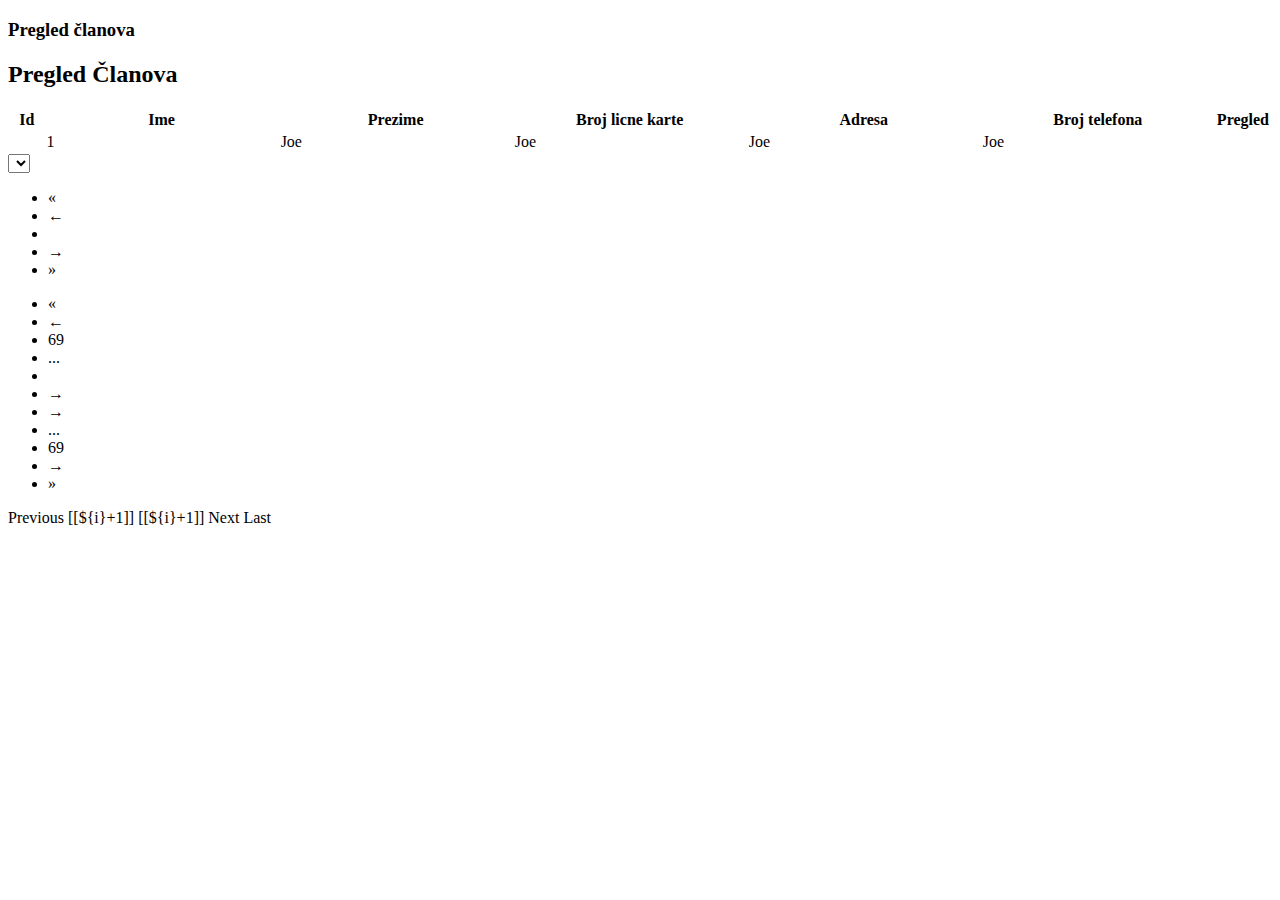
<file: dsbaza.data/src/main/resources/templates/index.html>
<!DOCTYPE html>
<html lang="sr" xmlns:th="http://www.thymeleaf.org" xmlns:sec="http://www.thymeleaf.org/extras/spring-security" th:replace="~{fragments/layout :: layout (~{::body},'home')}">
<head>

</head>
<body>

<div class="container">
    <div class="panel panel-primary">
        <div class="panel-heading">
            <h3 class="panel-title">Pregled članova</h3>
        </div>
        <div class="panel-body">
    <!--<div th:replace="fragments/layout :: header"></div>-->
    <!-- PAGE TITLE -->
    <div class="page-title" th:remove="all">
        <h2>
            <span class="fa fa-arrow-circle-o-left"></span> Pregled Članova
        </h2>
    </div>





    <!-- END PAGE TITLE -->
<table class="table table-striped table-bordered table-hover" id="table">
    <thead class="thead-dark">
    <tr>
        <th style="width: 20px;">Id</th>
        <th style="width: 150px;">Ime</th>
        <th style="width: 150px;">Prezime</th>
        <th style="width: 150px;">Broj licne karte</th>
        <th style="width: 150px;">Adresa</th>
        <th style="width: 150px;">Broj telefona</th>
        <th style="width: 1.33%; alignment: center">Pregled</th>
    </tr>
    </thead>
    <tbody>
    <tr th:each="licniPodaci : ${page.content}">
        <td th:text="${licniPodaci.id}"></td>
        <td th:text="${licniPodaci.ime}">1</td>
        <td th:text="${licniPodaci.prezime}">Joe</td>
        <td th:text="${licniPodaci.mlb}" style="width: 30px">Joe</td>
        <td th:text="${licniPodaci.adresa}">Joe</td>
        <td th:text="${licniPodaci.tel2}">Joe</td>
        <!--<td class="text-center"><button type="button"-->
                    <!--class="btn btn-primary btn-condensed">-->
            <!--<i class="glyphicon glyphicon-edit"><a class="pageLink" th:href="@{/index/(${licniPodaci.id})}"></a></i>-->
        <!--</button></td>-->
        <td><a class="btn btn-primary btn-condensed glyphicon glyphicon-edit center-block" th:href="@{'/index/'+${licniPodaci.id}}" href="/link/to/page2"></a></td>
    </tr>
    </tbody>
</table>
<!--PAGE SIZE SELECTOR-->
    <div class="row">
        <div class="form-group col-md-1">
            <select class="form-control pagination" id="pageSizeSelect">
                <option th:each="pageSize : ${pageSizes}" th:text="${pageSize}"
                        th:value="${pageSize}"
                        th:selected="${pageSize} == ${selectedPageSize}"></option>
            </select>
        </div>
    <!--</div>-->
    <!--END PAGE SIZE SELECTOR-->

    <div th:remove="all" th:if="${page.totalPages-1 != 0}"
         class="form-group col-md-11 pagination-centered">
        <ul class="pagination">
            <li th:class="${page.number == 0} ? disabled"><a
                    class="pageLink"
                    th:href="@{/index(page=1, size=${selectedPageSize})}">«</a>
            </li>
            <li th:class="${page.number == 0} ? disabled"><a
                    class="pageLink"
                    th:href="@{/index(page=${page.number}, size=${selectedPageSize})}">←</a>
            </li>



            <li
                    th:class="${page.number == (page1-1)} ? 'active pointer-disabled'"
                    th:each="page1 : ${#numbers.sequence(pager.startPage, pager.endPage)}">
                <!--<ul th:text="${page1}+ ' ' + ${pager.getEndPage()}"></ul>-->
                <a class="pageLink"
                   th:href="@{/index(page=${page1}, size=${selectedPageSize})}"
                   th:text="${page1}"></a>
            </li>



            <li
                    th:class="${page.number == page.totalPages-1} ? disabled">
                <a class="pageLink"
                   th:href="@{/index(page=${page.number + 2}, size=${selectedPageSize})}">→</a>
            </li>
            <li
                    th:class="${page.number == page.totalPages-1} ? disabled">
                <a class="pageLink"
                   th:href="@{/index(page=${page.totalPages}, size=${selectedPageSize})}">»</a>
            </li>
        </ul></div>

        <div th:if="${page.totalPages-1 != 0}"
        class="form-group col-md-11 pagination-centered">
        <ul class="pagination">
            <!--<li><button class="prev" title="previous page">&#10094;</button></li>-->
            <!--<li>-->
                <!--<button title="first page - page 1">1</button>-->
            <!--</li>-->


            <!--<li>-->
                <!--<button title="page 8">8</button>-->
            <!--</li>-->
            <!--<li>-->
                <!--<button class="active" title="current page - page 9">9</button>-->
            <!--</li>-->
            <!--<li>-->
                <!--<button title="page 10">10</button>-->
            <!--</li>-->
            <!--<li><button class="next" title="next page">&#10095;</button></li>-->

            <li th:class="${page.number == 0} ? disabled"><a
                    class="pageLink"
                    th:href="@{/index(page=1, size=${selectedPageSize})}">«</a>
            </li>
            <li th:class="${page.number == 0} ? disabled"><a
                    class="pageLink"
                    th:href="@{/index(page=${page.number}, size=${selectedPageSize})}">←</a>
            </li>

            <li th:class="${page.number == 0} ? 'hide'">
                <a class="pagelink" title="last page - page 69"
                   th:text="${pager.endPage-11<0} ? '1' : ${page.number-9}"
                   th:href="@{'/index'(__(${pager.endPage-11<0}) ? '(page=1, size=${selectedPageSize})' : '(page=${page.number-9}, size=${selectedPageSize})'__)}">69</a>
            </li>
            <li>
                <span th:class="${page.number == 0} ? 'hide'">...</span>
            </li>
            <li
                    th:class="${page.number == (page1-1)} ? 'active pointer-disabled'"
                    th:each="page1 : ${#numbers.sequence(pager.startPage, pager.endPage)}">
                <!--<ul th:text="${page1}+ ' ' + ${pager.getEndPage()}"></ul>-->
                <a class="pageLink"
                   th:href="@{/index(page=${page1}, size=${selectedPageSize})}"
                   th:text="${page1}"></a>
            </li>
            <li
                    th:class="${page.totalPages>=4} ? (${page.number >= page.totalPages-1} ? hide) : hide">
                <a class="pageLink"
                   th:text="${pager.endPage + 1}"
                   th:href="@{/index(page=${pager.endPage + 1}, size=${selectedPageSize})}">→</a>
            </li>
            <li
                    th:class="${page.totalPages>=5} ? (${page.number >= page.totalPages-2} ? hide) : hide">
                <a class="pageLink"
                   th:text="${pager.endPage + 2}"
                   th:href="@{/index(page=${pager.endPage + 2}, size=${selectedPageSize})}">→</a>
            </li>

            <li>
                <span th:class="${page.number == page.totalPages-1} ? 'hide'">...</span>
            </li>
            <li th:class="${page.number == page.totalPages-1} ? 'hide'">
                <a class="pagelink" title="last page - page 69"
                   th:text="${pager.endPage+10<page.getTotalPages()} ? ${pager.endPage+10} : ${page.getTotalPages()}"
                   th:href="@{'/index'(__(${pager.endPage+10<page.getTotalPages()}) ? '(page=${pager.endPage+10}, size=${selectedPageSize})' : '(page=${page.getTotalPages()}, size=${selectedPageSize})'__)}">69</a>
            </li>

            <li
                    th:class="${page.number == page.totalPages-1} ? disabled">
                <a class="pageLink"
                   th:href="@{/index(page=${page.number + 2}, size=${selectedPageSize})}">→</a>
            </li>
            <li
                    th:class="${page.number == page.totalPages-1} ? disabled">
                <a class="pageLink"
                   th:href="@{/index(page=${page.totalPages}, size=${selectedPageSize})}">»</a>
            </li>
        </ul>
    </div>
    </div>

    <div class="pagination-div" th:remove="all">
    <span th:if="${page.hasPrevious()}">
        <a th:href="@{/index(page=${page.number-1},size=${page.size})}">Previous</a>
    </span>
        <th:block th:each="i: ${#numbers.sequence(0, page.totalPages - 1)}">
            <span th:if="${page.number == i}" class="selected">[[${i}+1]]</span>
            <span th:unless="${page.number == i}">
             <a th:href="@{/index(page=${i},size=${page.size})}">[[${i}+1]]</a>
        </span>
        </th:block>
        <span th:if="${page.hasNext()}">
        <a th:href="@{/index(page=${page.number+1},size=${page.size})}">Next</a>
    </span>
        <span th:if="${page.hasNext()}">
        <a th:href="@{/index(page=${page.totalPages-1},size=${page.size})}">Last</a>
    </span>
    </div>
</div>

    </div>
</div>

<script th:remove="all"
        src="https://code.jquery.com/jquery-1.11.1.min.js"
        integrity="sha256-VAvG3sHdS5LqTT+5A/aeq/bZGa/Uj04xKxY8KM/w9EE="
        crossorigin="anonymous">
</script>

<script th:remove="all"
        src="https://maxcdn.bootstrapcdn.com/bootstrap/3.3.7/js/bootstrap.min.js"
        integrity="sha384-Tc5IQib027qvyjSMfHjOMaLkfuWVxZxUPnCJA7l2mCWNIpG9mGCD8wGNIcPD7Txa"
        crossorigin="anonymous">
</script>

<script th:inline="javascript">
    /*<![CDATA[*/

    $(document).ready(function() {
        changePageAndSize();
    });
    function changePageAndSize() {
        $('#pageSizeSelect').change(function(evt) {
            window.location.replace("/index?page=0&size=" + this.value);
        });
    }
    /*]]>*/

</script>

</body>
</html>
</file>
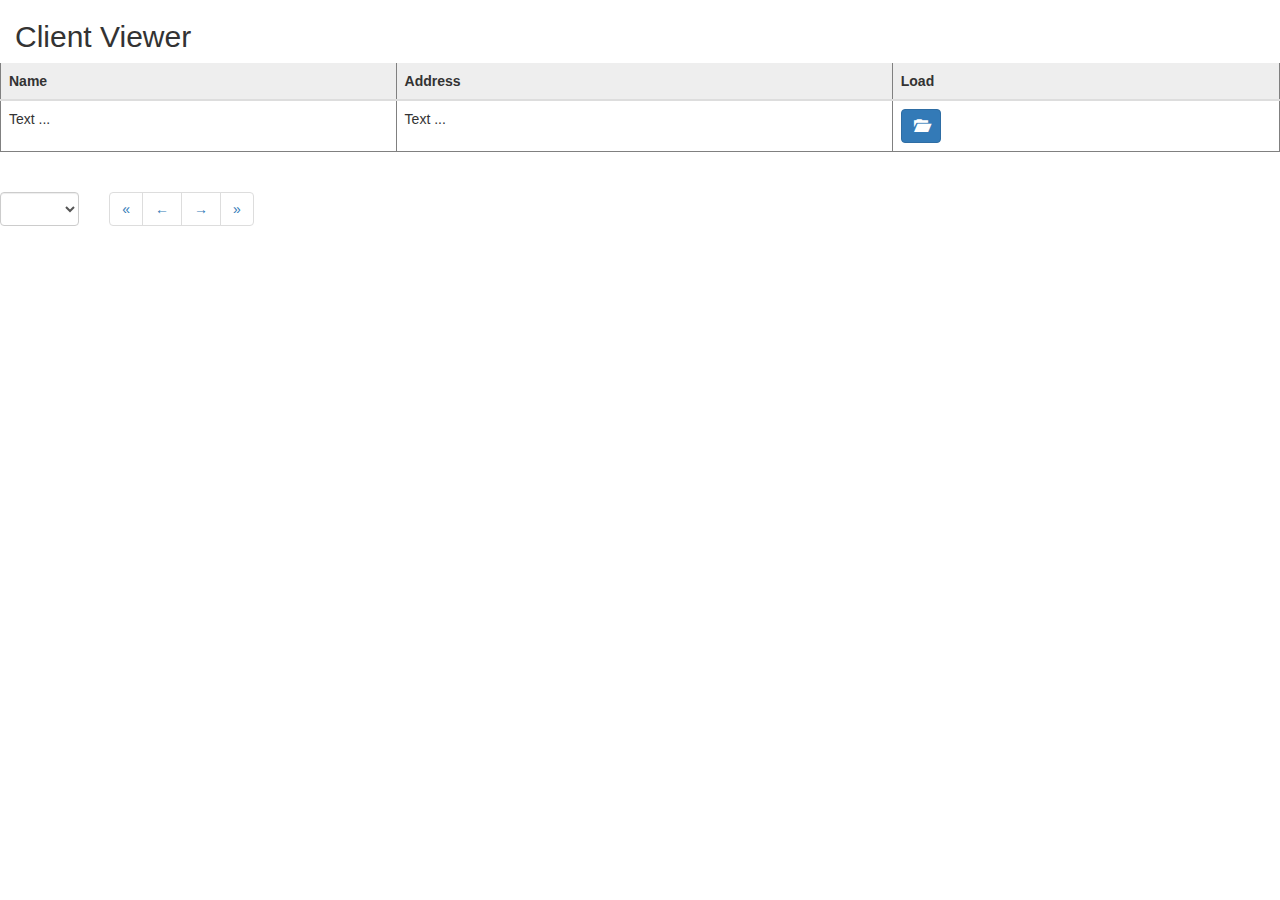
<file: dsbaza.data/src/main/resources/templates/index3.html>
<!DOCTYPE html>
<html lang="sr" xmlns:th="http://www.thymeleaf.org">
<head>
    <meta charset="UTF-8"/>

    <link href="../static/css/bootstrap-3.3.4-dist/css/bootstrap.min.css" rel="stylesheet" media="screen"
          th:href="@{/css/bootstrap-3.3.4-dist/css/bootstrap.min.css}"/>


    <script src="../static/js/jquery-2.1.4.min.js"
            th:src="@{/js/jquery-2.1.4.min.js}"></script>

    <script type="text/javascript" th:src="@{/js/jquery.autocomplete.js}"></script>

    <script type="text/javascript" th:src="@{/js/moment.js}"></script>

    <!--<script type="text/javascript" th:src="@{/bootstrap-datetimepicker/js/bootstrap-datetimepicker.js}"></script>-->
    <script src="../static/bootstrap-datetimepicker2/src/js/bootstrap-datetimepicker.js"
            th:src="@{/bootstrap-datetimepicker2/src/js/bootstrap-datetimepicker.js}"></script>
    <link rel="stylesheet" href="../static/bootstrap-datetimepicker2/build/css/bootstrap-datetimepicker.css"
          th:href="@{/bootstrap-datetimepicker2/build/css/bootstrap-datetimepicker.css}">
    <!--<link rel="stylesheet" media="screen" href="../static/bootstrap-datetimepicker/css/bootstrap-datetimepicker.css"-->
    <!--th:href="@{/bootstrap-datetimepicker/css/bootstrap-datetimepicker.css}">-->
    <script src="../static/css/bootstrap-3.3.4-dist/js/bootstrap.js"
            th:src="@{/css/bootstrap-3.3.4-dist/js/bootstrap.js}"></script>

    <link th:href="@{/css/custom.css}" rel="stylesheet" media="screen"/>
    <title th:text="#{index.page.title}">Unos</title>

    <style>
        table {
            width: 100%;
        }

        table td, table th {
            border: 1px solid grey;
        }

        table th {
            background: #eee;
        }

        .pagination-div {
            user-select: none;
        }

        .pagination-div span {
            border-radius: 3px;
            border: 1px solid #999;
            padding: 5px;
            margin: 10px 0px 0px 10px;
            display: inline-block
        }

        span.selected {
            background: #ccf;
        }
    </style>
</head>
<body>
<!-- START PAGE CONTAINER -->

<div class="container-fluid">

    <!-- START PAGE SIDEBAR -->

    <!-- commented out     <div th:replace="fragments/header :: header"> </div> -->

    <!-- END PAGE SIDEBAR -->

    <!-- PAGE TITLE -->

    <div class="page-title">

        <h2>

            <span class="fa fa-arrow-circle-o-left"></span> Client Viewer

        </h2>

    </div>

    <!-- END PAGE TITLE -->

    <div class="row">

        <table class="table datatable">

            <thead>

            <tr>

                <th>Name</th>

                <th>Address</th>

                <th>Load</th>

            </tr>

            </thead>

            <tbody>

            <tr th:each="clientlist : ${clientlist}">

                <td th:text="${clientlist.ime}">Text ...</td>

                <td th:text="${clientlist.prezime}">Text ...</td>

                <td><button type="button"

                            class="btn btn-primary btn-condensed">

                    <i class="glyphicon glyphicon-folder-open"></i>

                </button></td>

            </tr>

            </tbody>

        </table>

        <div class="row">

            <div class="form-group col-md-1">

                <select class="form-control pagination" id="pageSizeSelect">

                    <option th:each="pageSize : ${pageSizes}" th:text="${pageSize}"

                            th:value="${pageSize}"

                            th:selected="${pageSize} == ${selectedPageSize}"></option>

                </select>

            </div>

            <div th:if="${clientlist.totalPages != 1}"
                 class="form-group col-md-11 pagination-centered">
                <ul class="pagination">
                    <li th:class="${clientlist.number == 0} ? disabled"><a
                            class="pageLink"
                            th:href="@{/(pageSize=${selectedPageSize}, page=1)}">«</a>
                    </li>
                    <li th:class="${clientlist.number == 0} ? disabled"><a
                            class="pageLink"
                            th:href="@{/(pageSize=${selectedPageSize}, page=${clientlist.number})}">←</a>
                    </li>
                    <!--<li-->
                            <!--th:class="${clientlist.number == (page - 1)} ? 'active pointer-disabled'"-->
                            <!--th:each="page : ${#numbers.sequence(pager.startPage, pager.endPage)}">-->
                        <!--<a class="pageLink"-->
                           <!--th:href="@{/(pageSize=${selectedPageSize}, page=${page})}"-->
                           <!--th:text="${page}"></a>-->
                    <!--</li>-->
                    <li
                            th:class="${clientlist.number + 1 == clientlist.totalPages} ? disabled">

                        <a class="pageLink"

                           th:href="@{/(pageSize=${selectedPageSize}, page=${clientlist.number + 2})}">→</a>

                    </li>

                    <li

                            th:class="${clientlist.number + 1 == clientlist.totalPages} ? disabled">

                        <a class="pageLink"

                           th:href="@{/(pageSize=${selectedPageSize}, page=${clientlist.totalPages})}">»</a>

                    </li>

                </ul>

            </div>

        </div>

    </div>

    <!-- END PAGE CONTENT -->

    <!-- END PAGE CONTAINER -->

</div>


<script th:inline="javascript">

    /*<![CDATA[*/

    $(document).ready(function() {

        changePageAndSize();

    });

    function changePageAndSize() {

        $('#pageSizeSelect').change(function(evt) {

            window.location.replace("/?pageSize=" + this.value + "&page=1");

        });

    }

    /*]]>*/

</script>
</body>
</html>
</file>
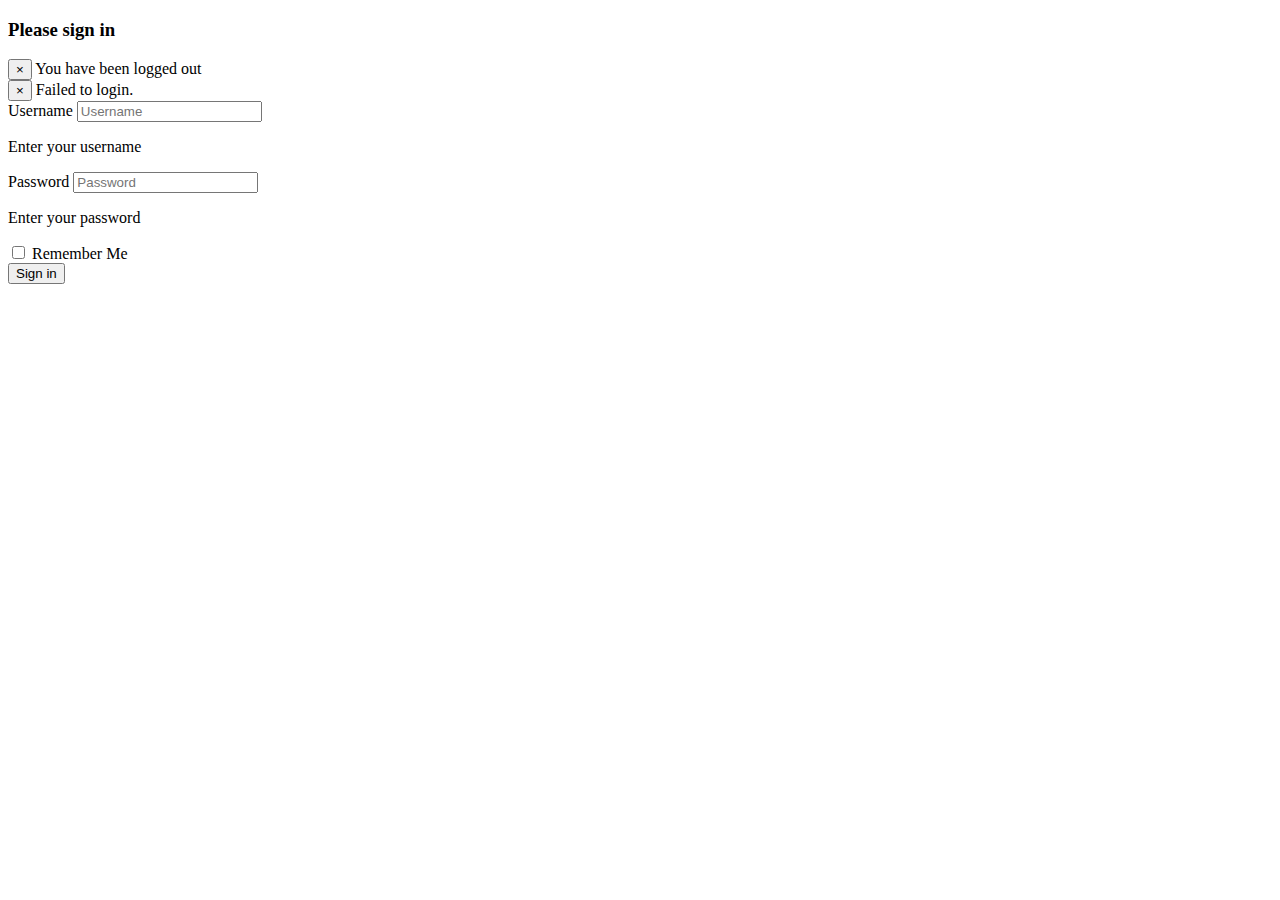
<file: dsbaza.data/src/main/resources/templates/login.html>
<!DOCTYPE html>
<html lang="en" xmlns:th="http://www.thymeleaf.org" th:replace="~{fragments/layout :: layout (~{::body},'login')}">

<!--<div th:replace="fragments/header :: header"/>-->

<body>
<div class="container">
<div class="panel panel-primary">
    <div class="panel-heading">
        <h3 class="panel-title">Please sign in</h3>
    </div>
    <div class="panel-body">

        <div th:if="${param.logout != null}">
            <div class="alert alert-dismissible alert-success">
                <button type="button" class="close" data-dismiss="alert" aria-label="Close"><span aria-hidden="true">&times;</span></button>
                You have been logged out</div>
        </div>

        <div th:if="${param.error != null}">
            <div class="alert alert-dismissible alert-danger">
                <button type="button" class="close" data-dismiss="alert" aria-label="Close"><span aria-hidden="true">&times;</span></button>
                Failed to login. <span th:if="${session[SPRING_SECURITY_LAST_EXCEPTION] != null}"><span th:text="'Reason: ' + #{${session.SPRING_SECURITY_LAST_EXCEPTION.class.name}}"></span></span></div>

        </div>

        <form method="post" th:action="@{/login}">


            <div class="form-group">
                <label for="username">Username</label>
                <input name="username" type="text" class="form-control" id="username" placeholder="Username">
                <p class="help-block">Enter your username</p>
            </div>
            <div class="form-group">
                <label for="password">Password</label>
                <input name="password" type="password" class="form-control" id="password" placeholder="Password">
                <p class="help-block">Enter your password</p>
            </div>

            <div class="checkbox">
                <label>
                    <input type="checkbox" name="remember-me"> Remember Me
                </label>
            </div>

            <button type="submit" class="btn btn-primary">Sign in</button>
        </form>
    </div>
</div>
</div>
</body>

<div th:replace="fragments/footer :: footer"/>
</file>
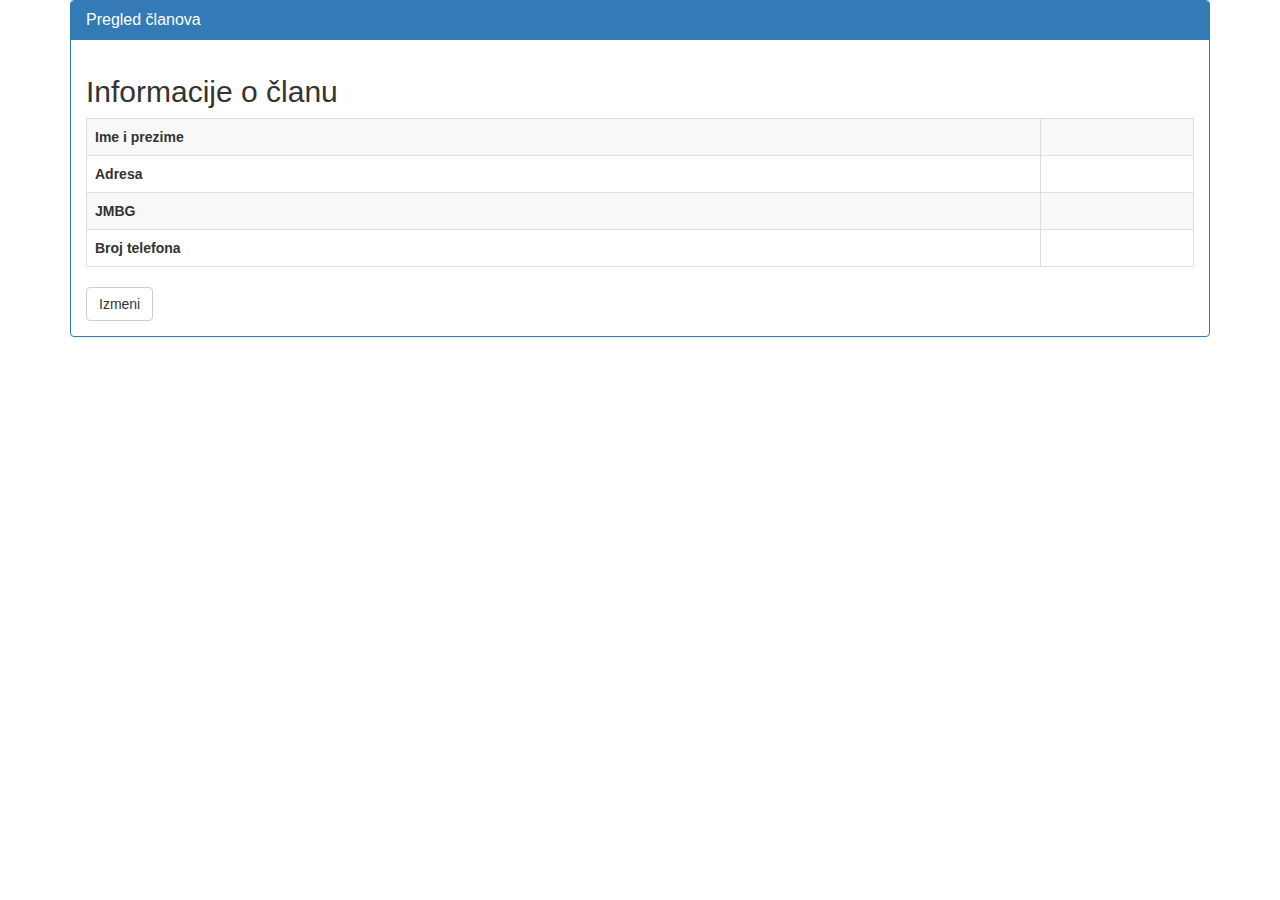
<file: dsbaza.data/src/main/resources/templates/pregled.html>
<!DOCTYPE html>
<html lang="en" xmlns:th="http://www.thymeleaf.org">
<head>
    <meta charset="UTF-8">
    <title>Title</title>

    <link href="../static/css/bootstrap-3.3.4-dist/css/bootstrap.min.css" rel="stylesheet" media="screen"
          th:href="@{/css/bootstrap-3.3.4-dist/css/bootstrap.min.css}"/>
    <script src="../static/js/jquery-2.1.4.min.js"
            th:src="@{/js/jquery-2.1.4.min.js}"></script>
    <script type="text/javascript" th:src="@{/js/jquery.autocomplete.js}"></script>
    <script type="text/javascript" th:src="@{/js/moment.js}"></script>

    <script src="../static/bootstrap-datetimepicker2/src/js/bootstrap-datetimepicker.js"
            th:src="@{/bootstrap-datetimepicker2/src/js/bootstrap-datetimepicker.js}"></script>
    <link rel="stylesheet" href="../static/bootstrap-datetimepicker2/build/css/bootstrap-datetimepicker.css"
          th:href="@{/bootstrap-datetimepicker2/build/css/bootstrap-datetimepicker.css}">

    <script src="../static/css/bootstrap-3.3.4-dist/js/bootstrap.js"
            th:src="@{/css/bootstrap-3.3.4-dist/js/bootstrap.js}"></script>
    <link th:href="@{/css/custom.css}" rel="stylesheet" media="screen"/>

</head>
<body>


<div class="container">
    <div th:replace="fragments/layout :: header"></div>

    <div class="panel panel-primary">
        <div class="panel-heading">
            <h3 class="panel-title">Pregled članova</h3>
        </div>
        <div class="panel-body">

            <h2 th:remove="all">Informacije o članu</h2>
            <table class="table table-striped table-bordered table-hover" th:object="${licniPodaci}">
                <tr>
                    <th>Ime i prezime</th>
                    <td><b th:text="*{ime + ' ' + prezime}"></b></td>
                </tr>
                <tr>
                    <th>Adresa</th>
                    <td th:text="*{adresa}"/>
                    </td>
                </tr>
                <tr>
                    <th>JMBG</th>
                    <td th:text="*{mlb}"/>
                    </td>
                </tr>
                <tr>
                    <th>Broj telefona</th>
                    <td th:text="*{tel2}"/>
                    </td>
                </tr>
            </table>
            <div class="row col-sm-2">
                <a class="btn btn-default" th:href="@{'/index/'+${licniPodaci.id}+'/edit'}">Izmeni</a>
            </div>
        </div>
    </div>
</div>
</body>
</html>
</file>
